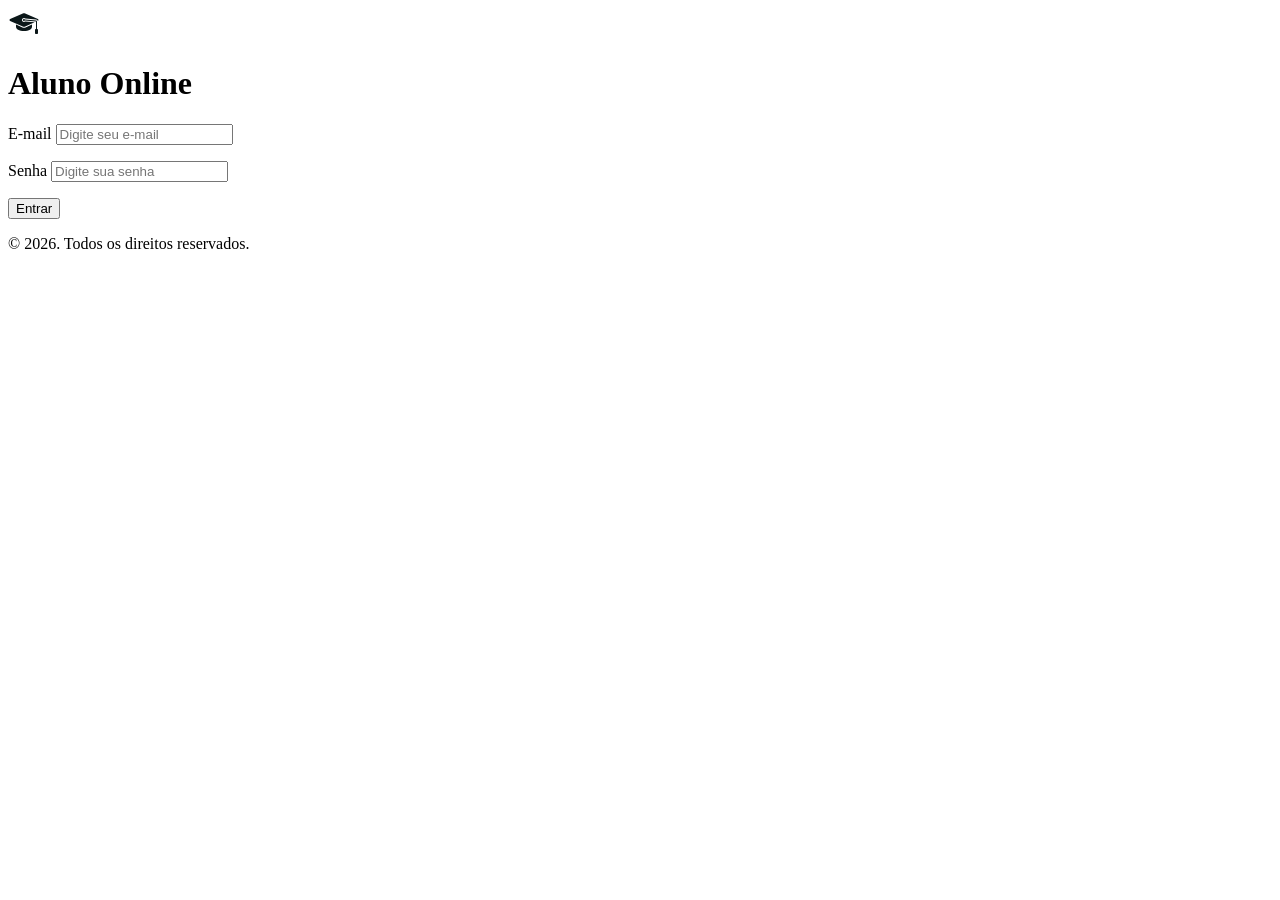
<file: praticas/aluno-online-vanilla/login.html>
<!DOCTYPE html>
<html lang="pt-br">
<head>
    <meta charset="UTF-8">
    <meta name="viewport" content="width=device-width, initial-scale=1.0">
    <title>Login</title>
</head>
<body id="body-login">
    <main id="main-login">
        <header id="header-login">
            <img src="public/learn.svg" alt="Capelo">
            <h1>Aluno Online</h1>
        </header>

        <form id="loginForm" novalidate>
            <label for="email">E-mail</label>
            <input 
                type="email" 
                id="email" 
                name="email" 
                placeholder="Digite seu e-mail"
            />
            <p 
                id="error-email" 
                class="error-message" 
                aria-live="polite"
            ></p>

            <label for="senha">Senha</label>
            <input 
                type="password" 
                id="senha" 
                name="senha" 
                placeholder="Digite sua senha"
            />
            <p 
                id="error-senha" 
                class="error-message" 
                aria-live="polite"
            ></p>
            
            <button type="submit">Entrar</button>
        </form>
    </main>

    <footer>
        <p>&copy; 2026. Todos os direitos reservados.</p>
    </footer>
    <script type="module" src="src/main.js"></script>
</body>
</html>
</file>
